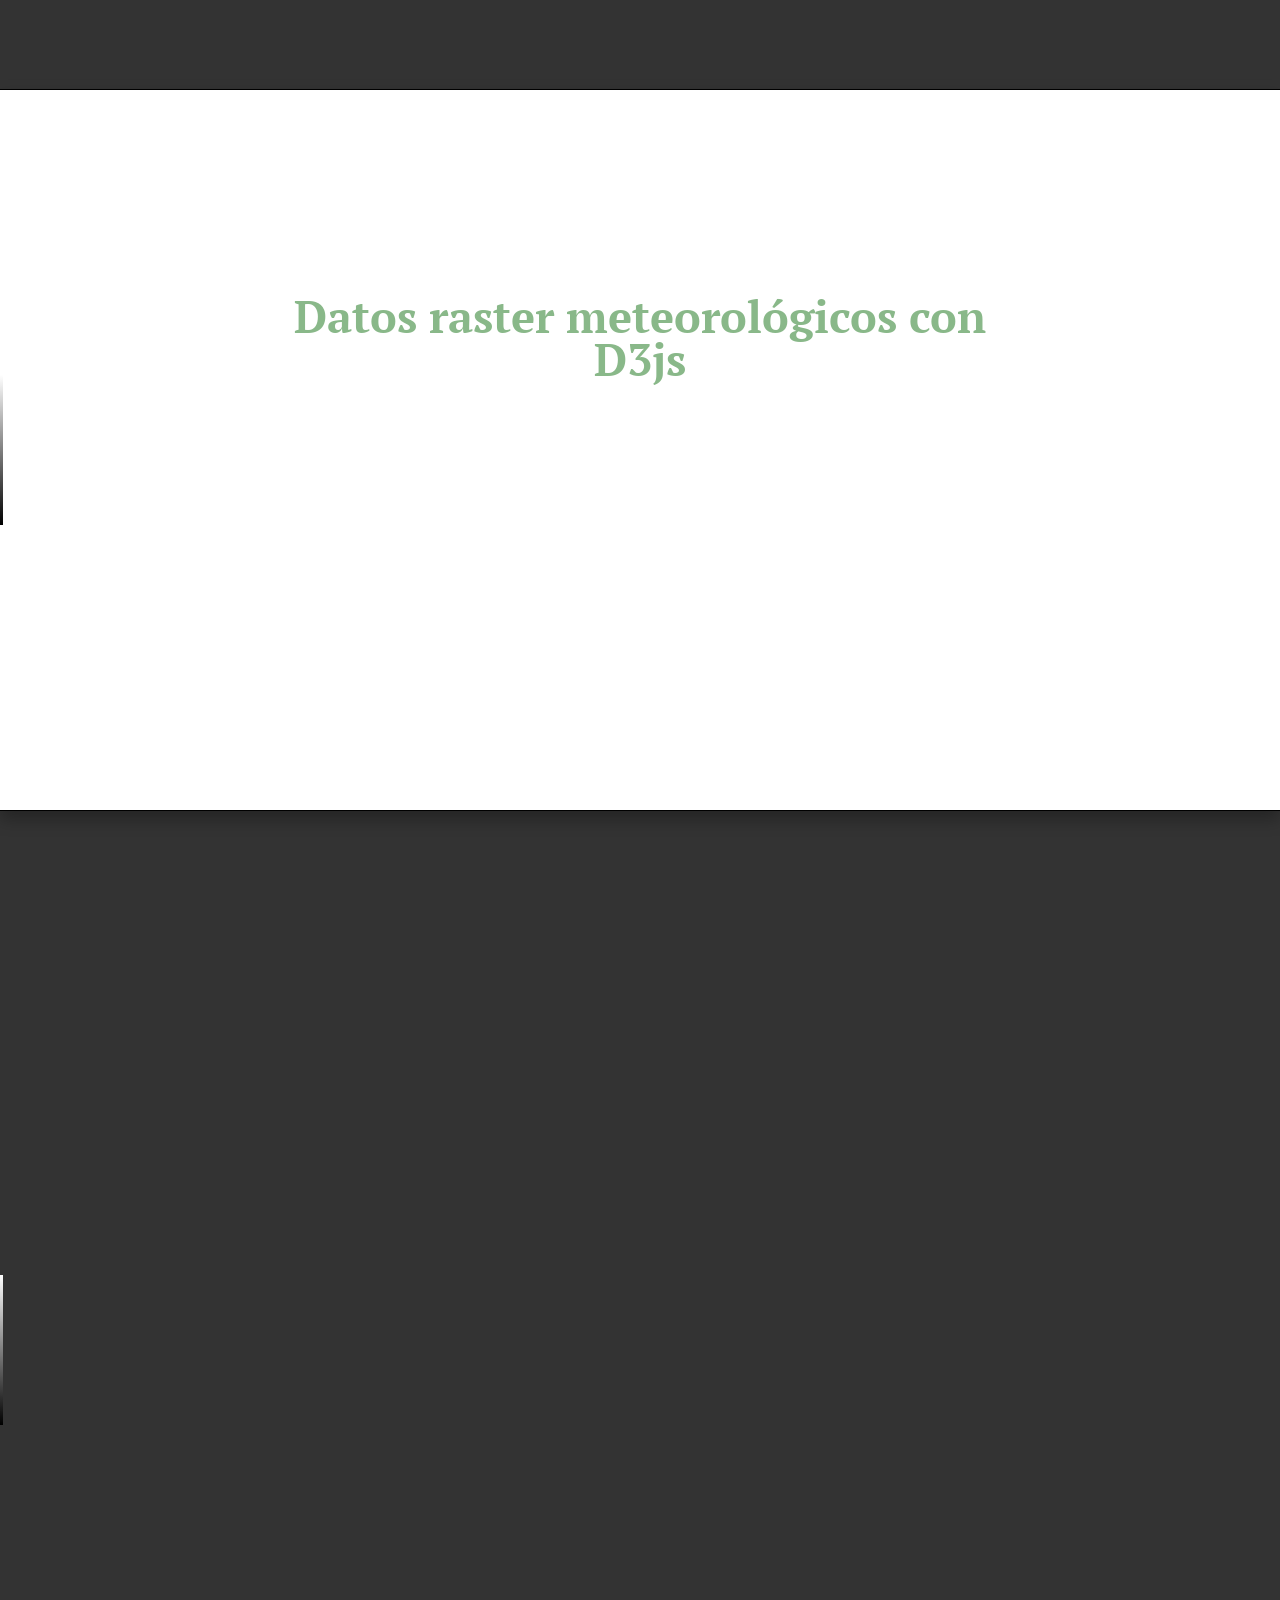
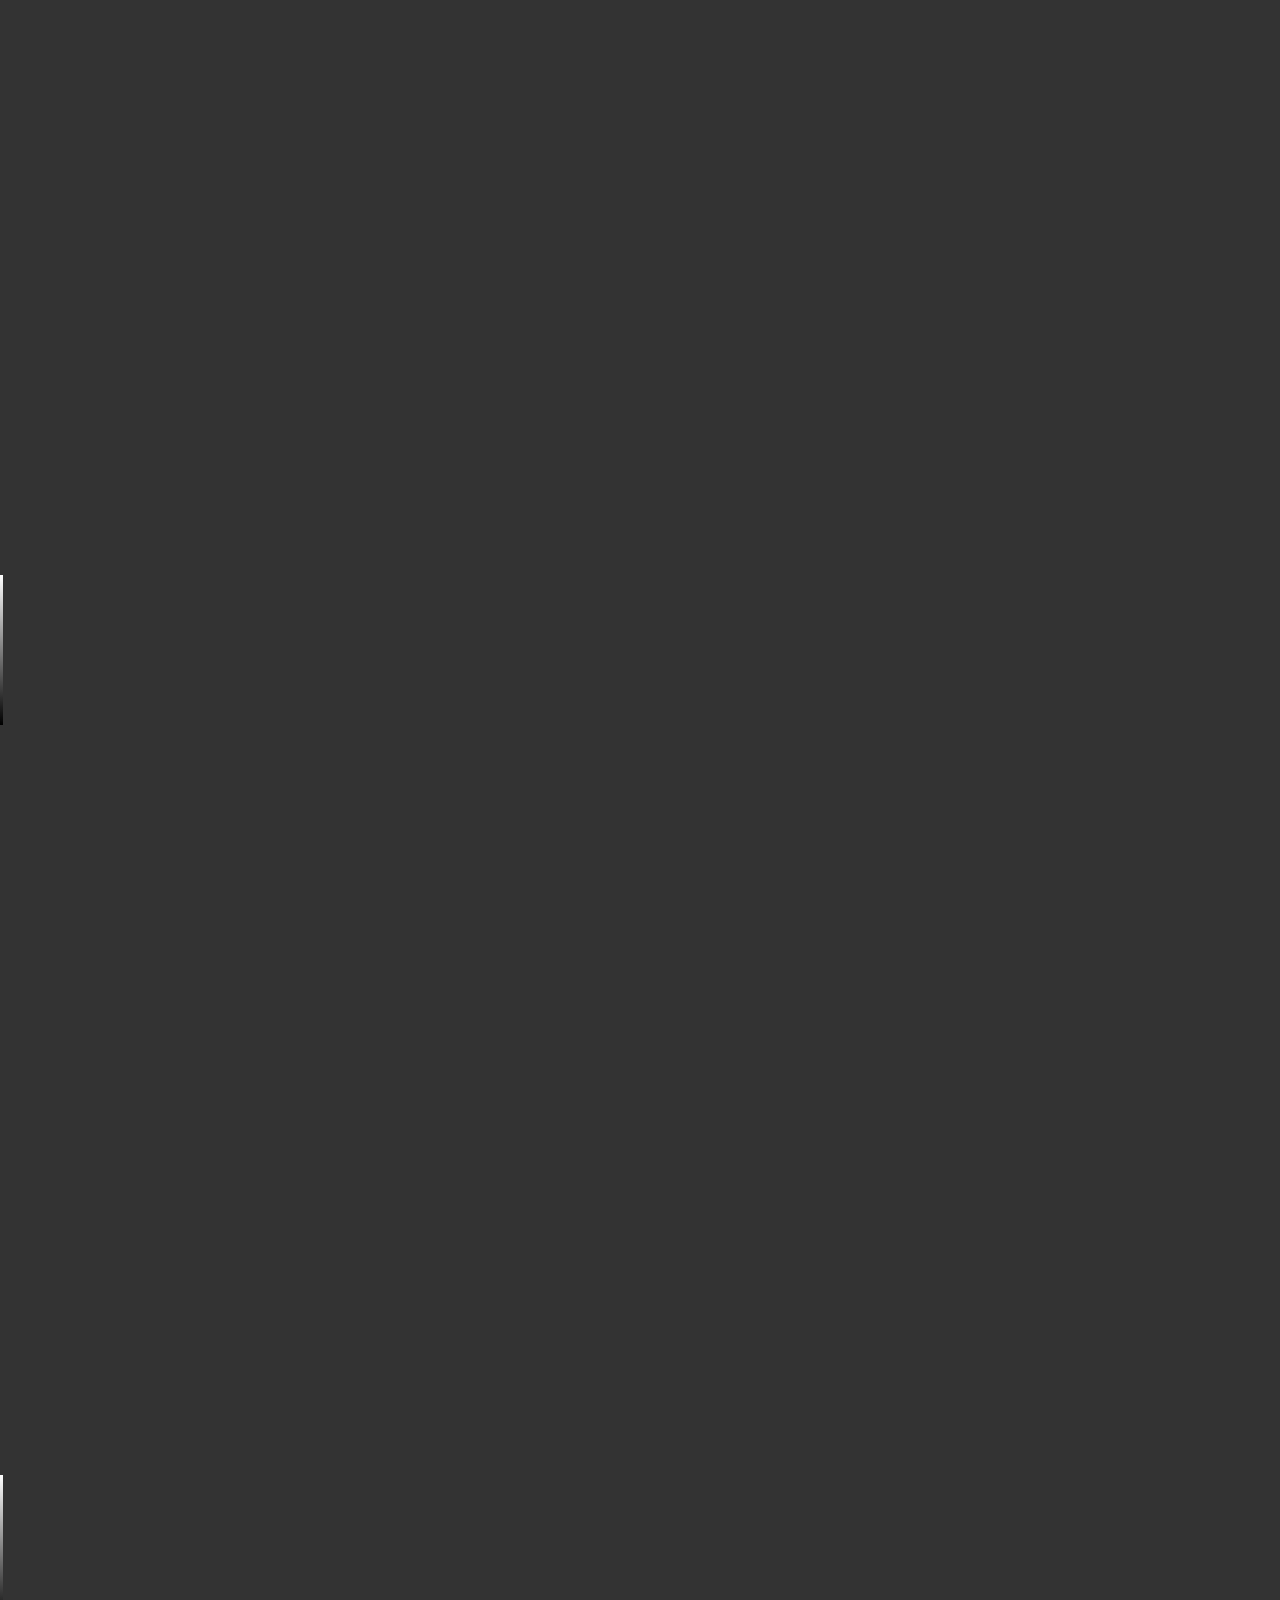
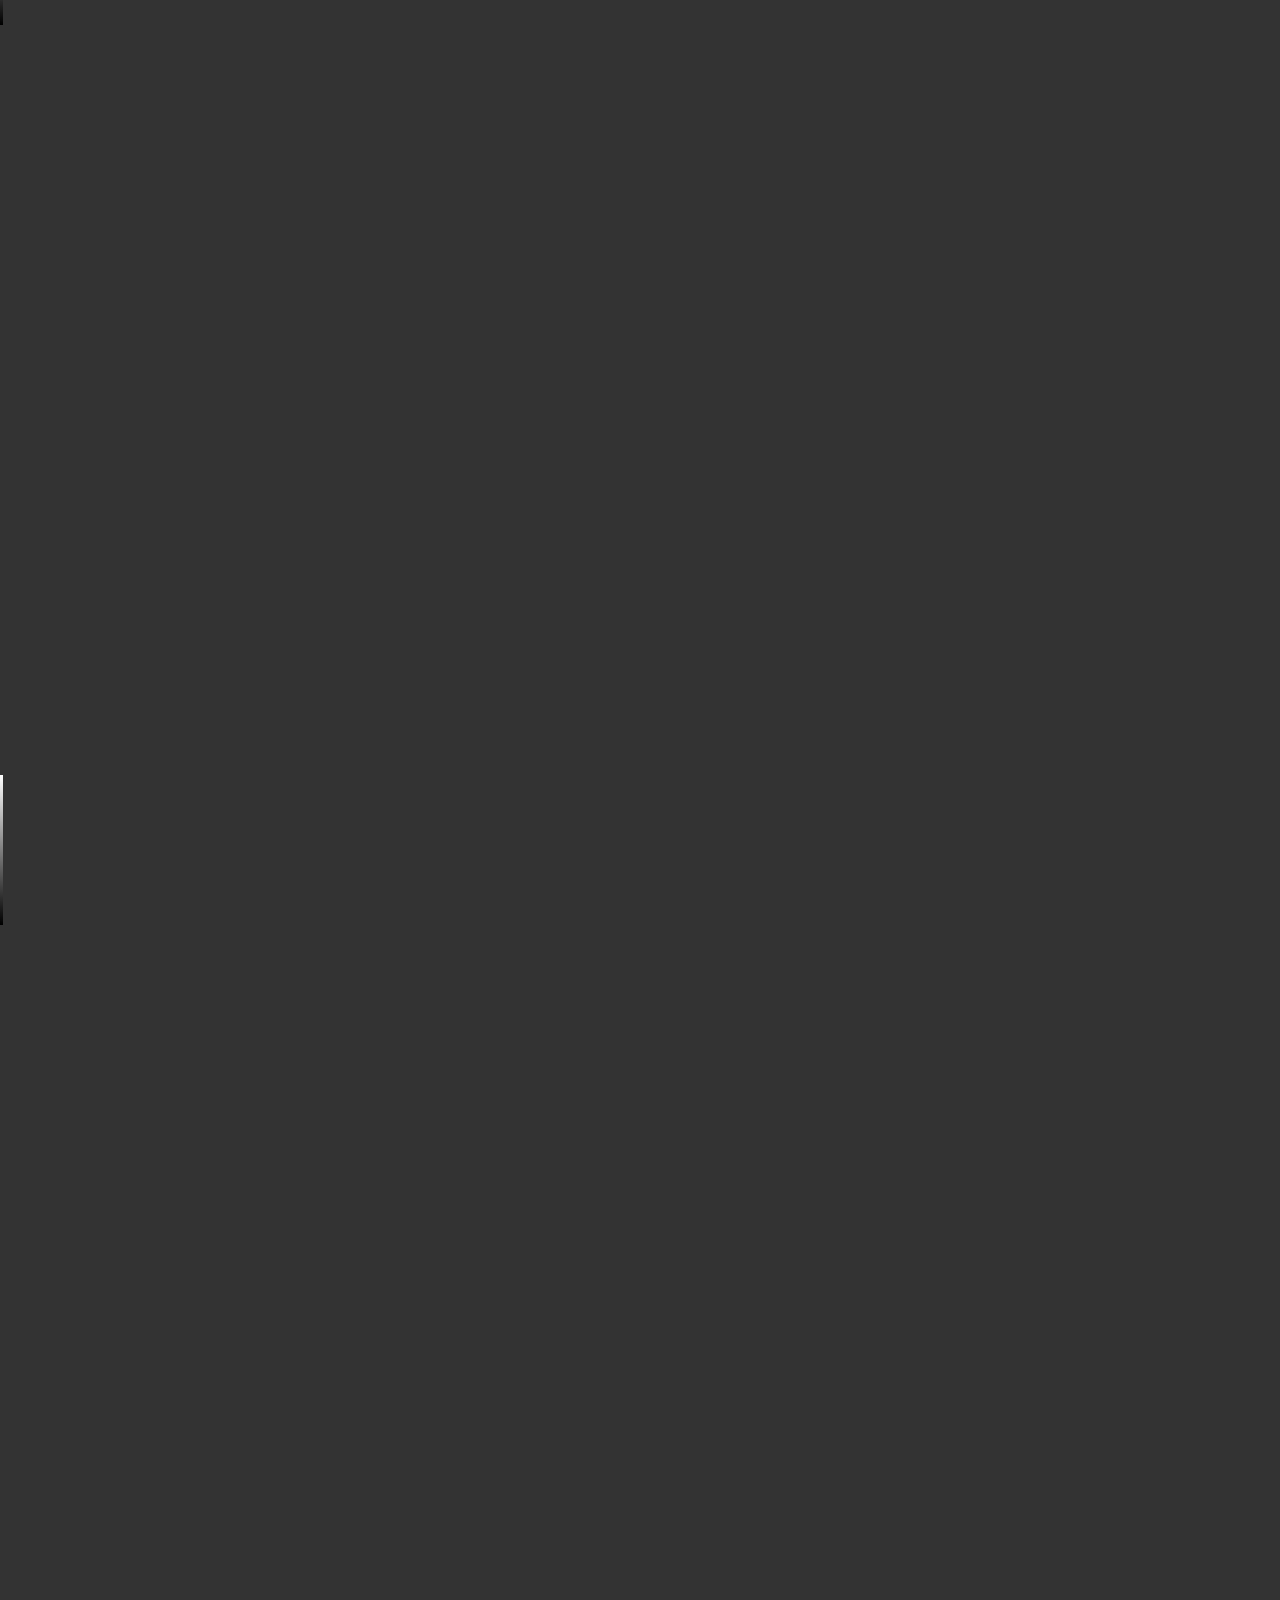
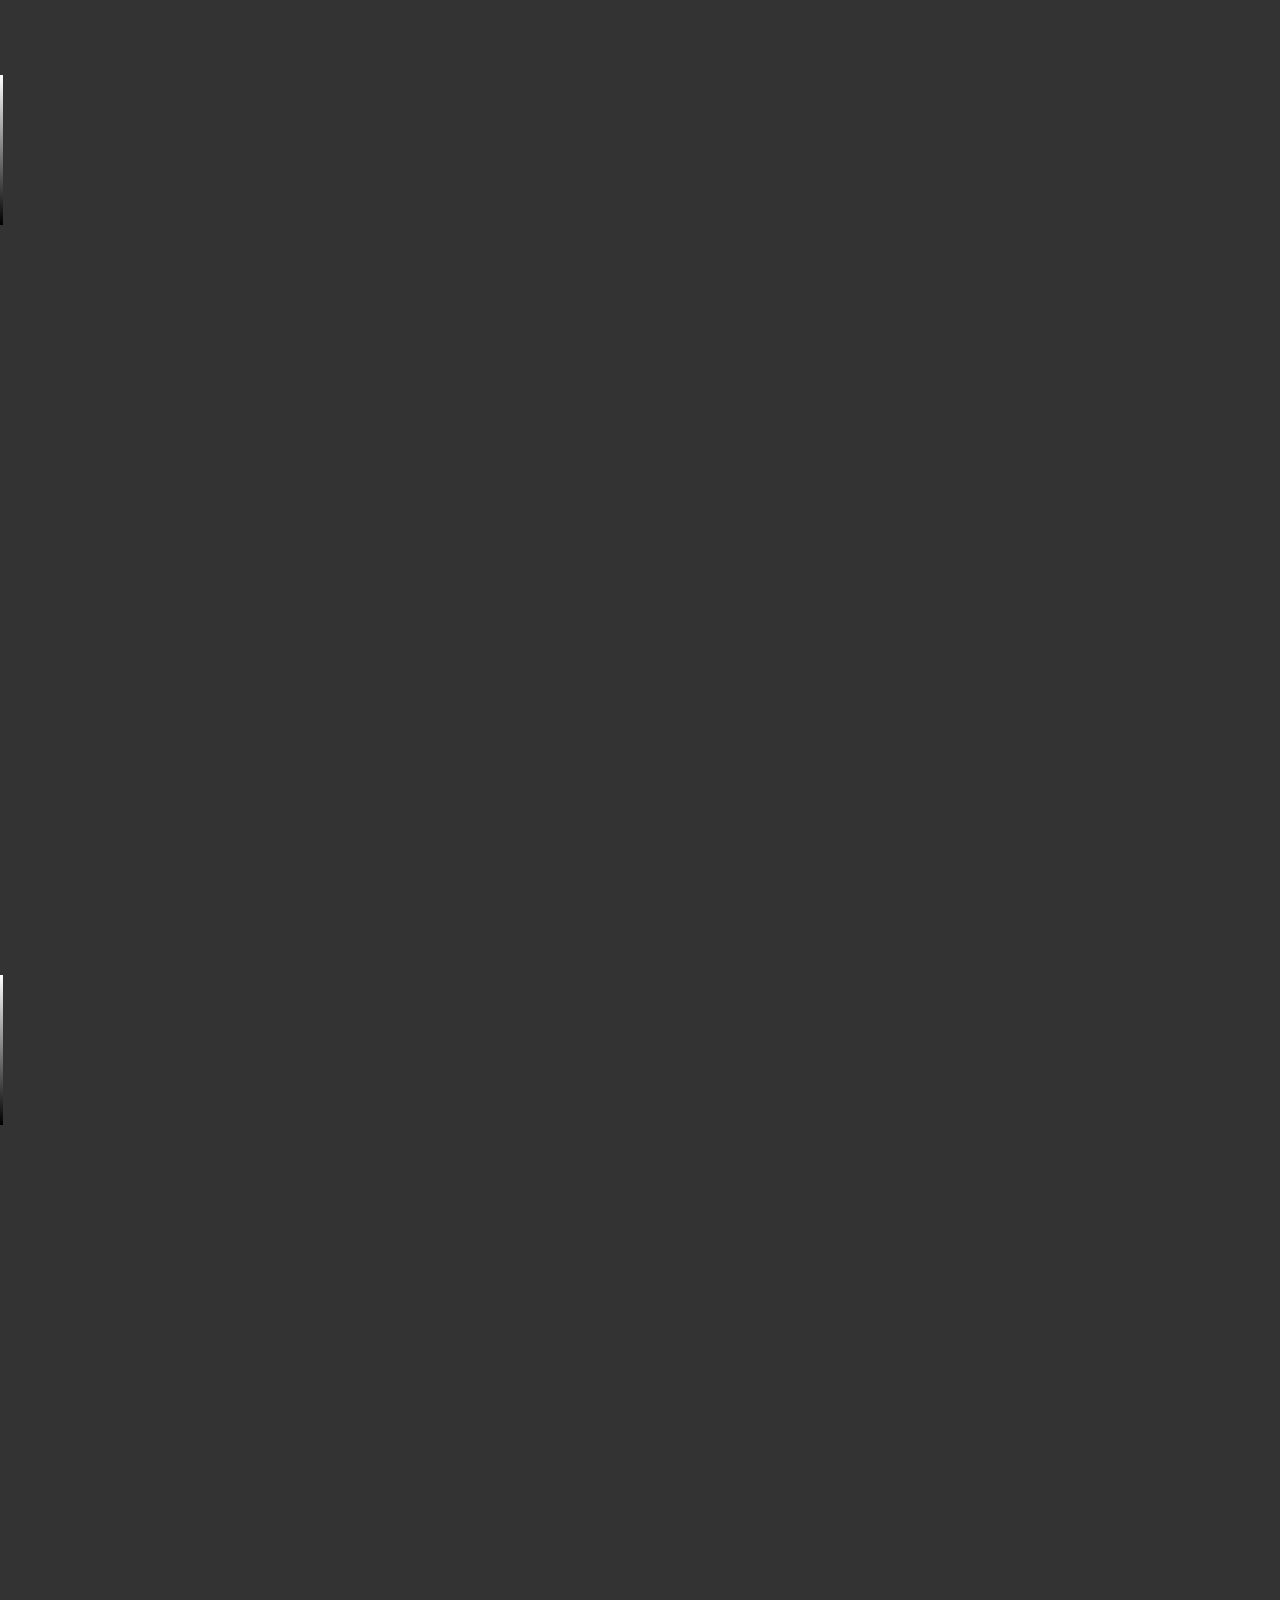
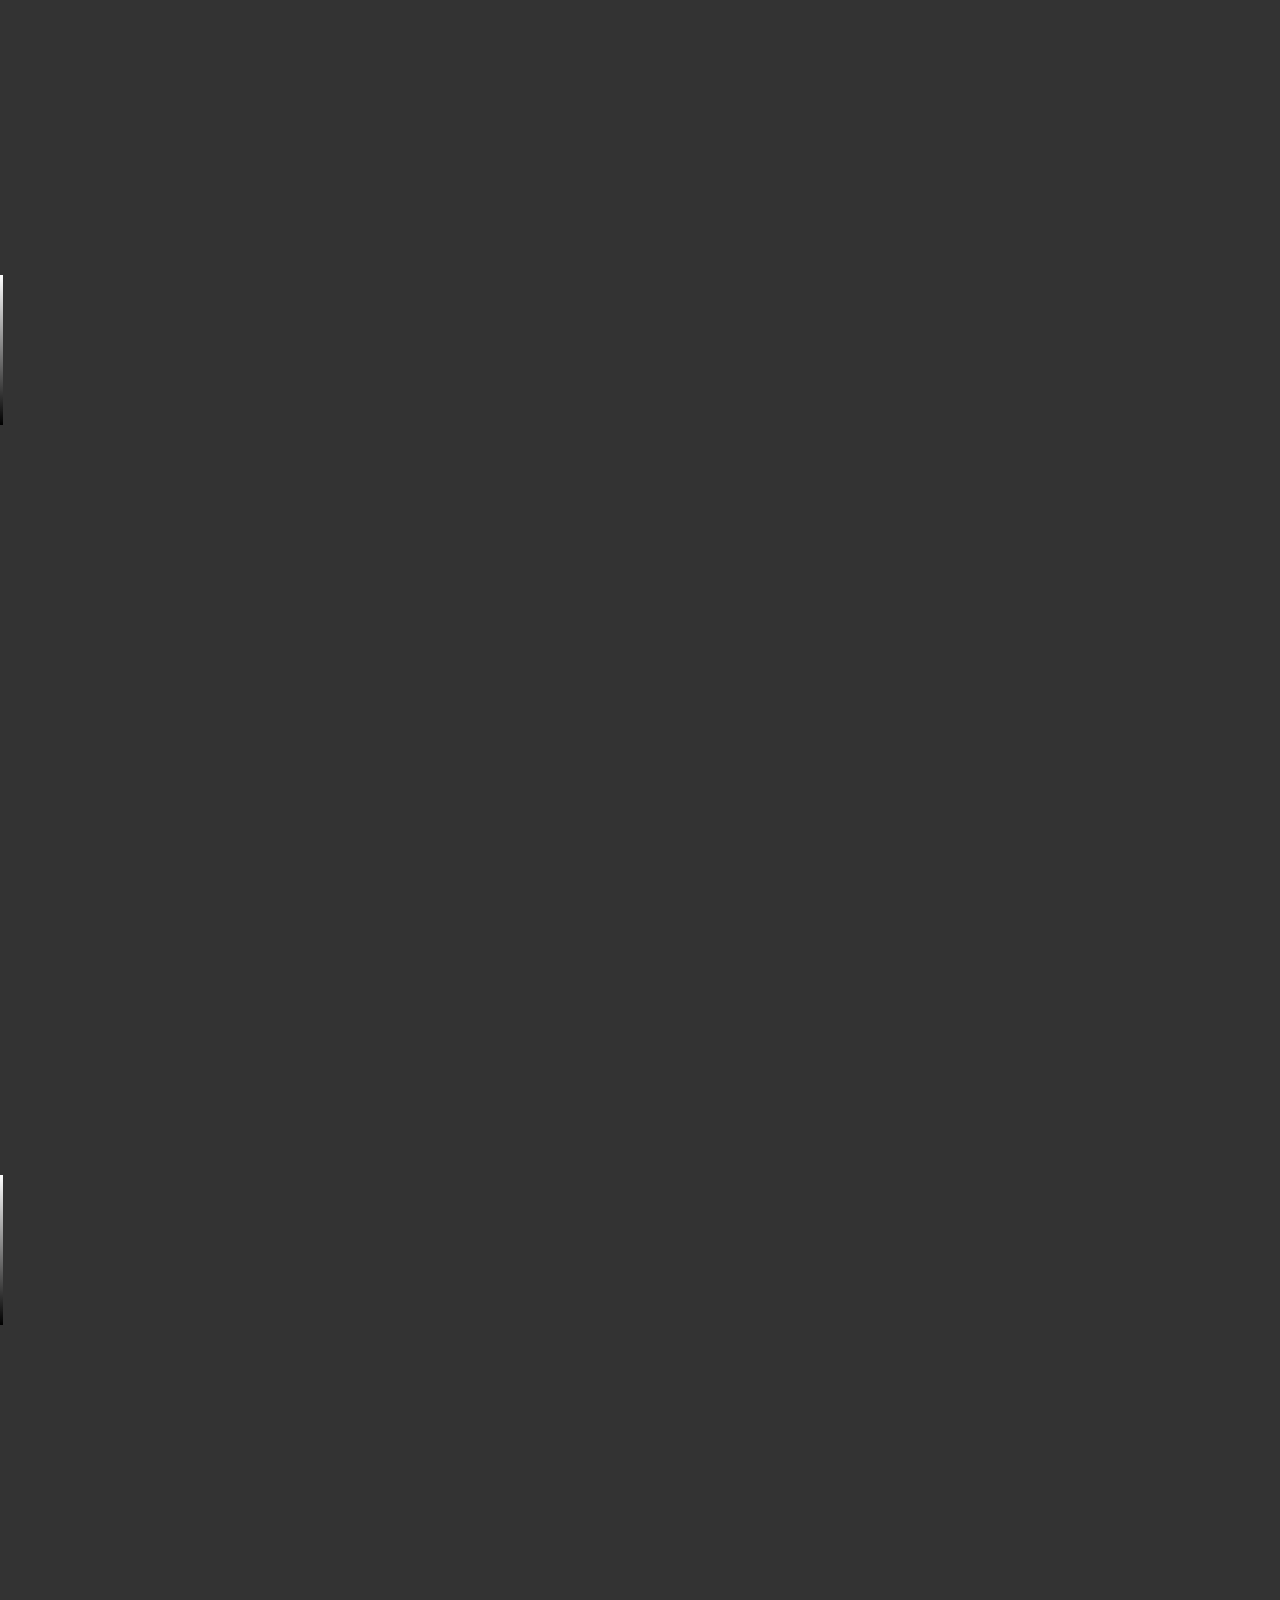
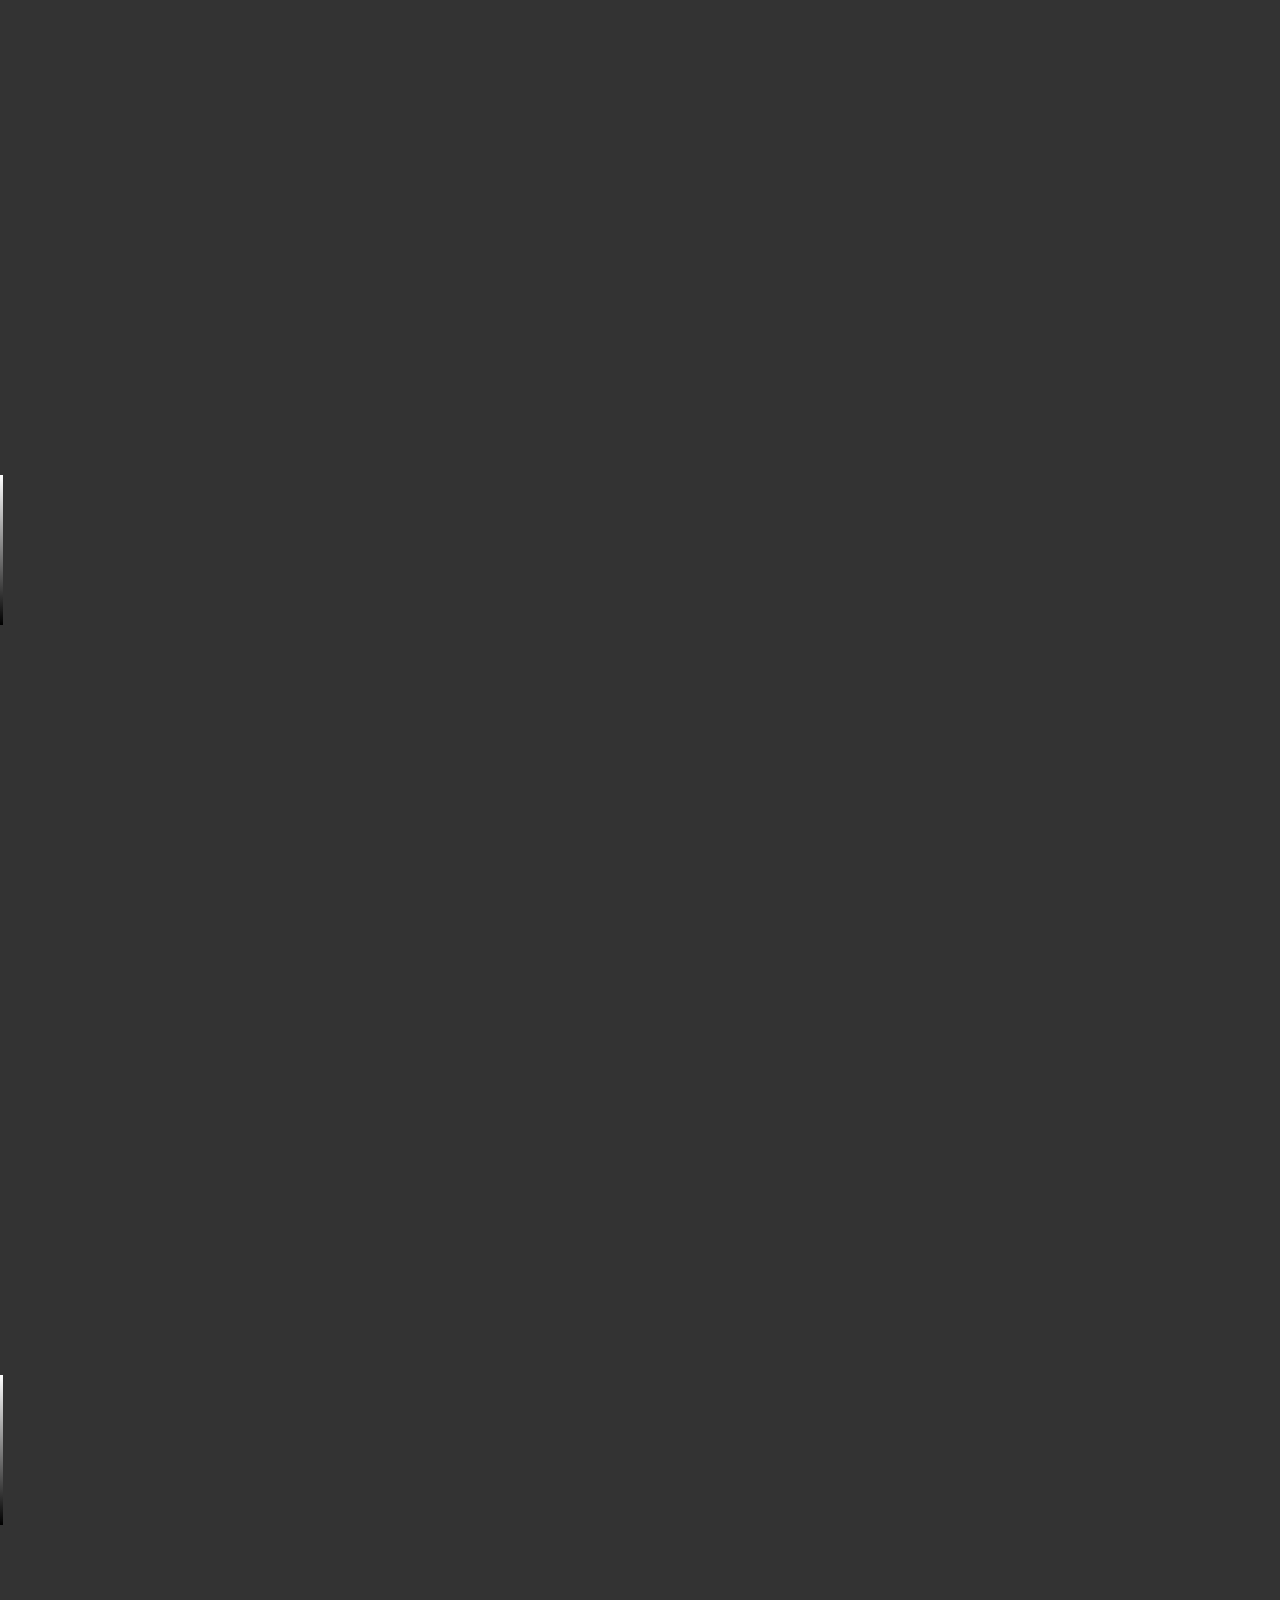
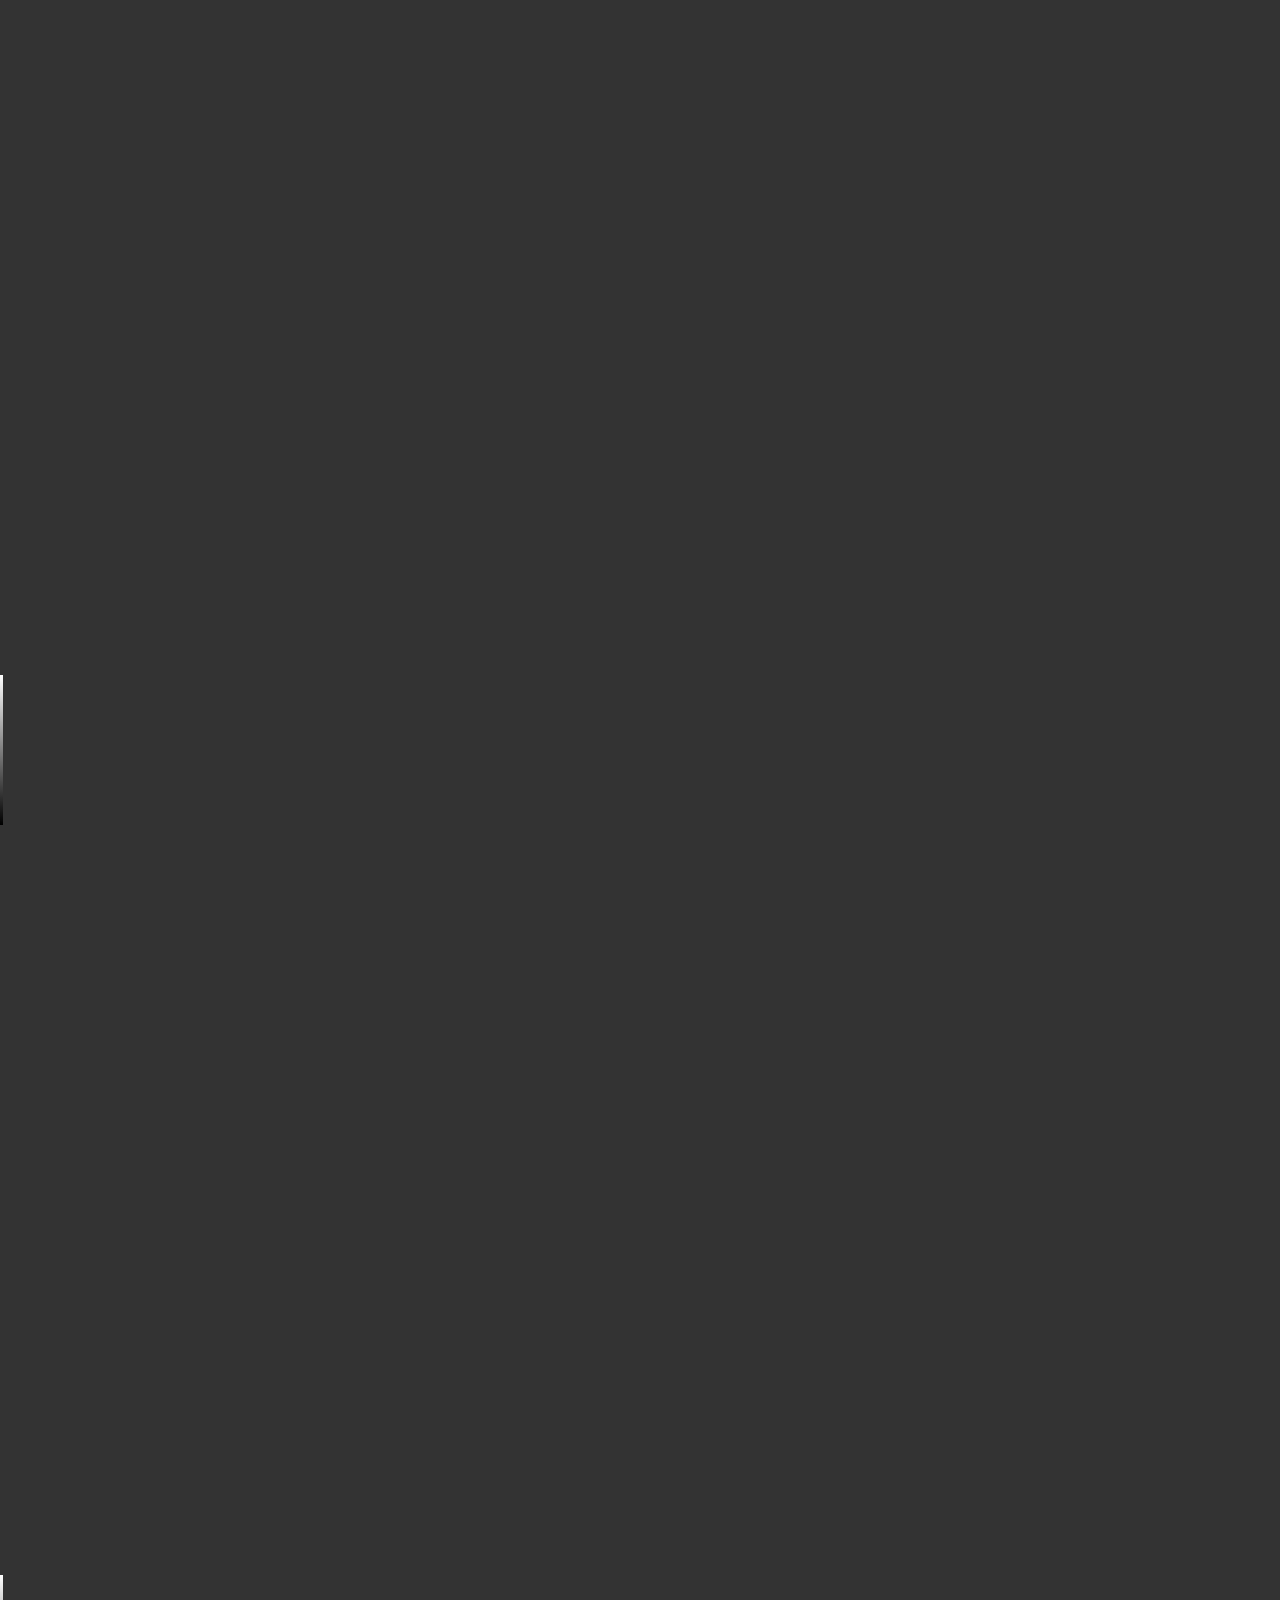
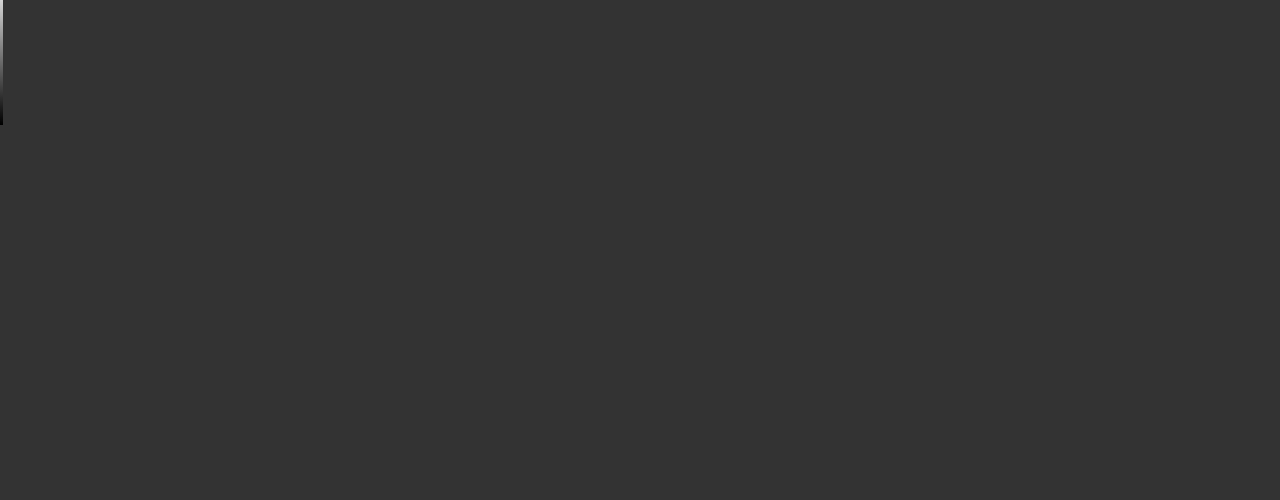
<file: index.html>
<!DOCTYPE html>
<meta charset="utf-8">
<meta name="viewport" content="width=device-width">

	<link rel="stylesheet" href="leaflet.css" />

<style>

@import url(http://fonts.googleapis.com/css?family=PT+Serif|PT+Serif:b|PT+Serif:i);

section {
  background: #fff;
  color: #000;
  padding: 2em;
  font-family: "PT Serif", Baskerville, Georgia;
}

.grey {
  color: #777;
}

.green {
  color: #89b889;
}
a:link,
a:visited {
  color: orange;
  text-decoration: none;
}

a:hover {
  text-decoration: underline;
}

h3 {
  color: #89b889;
}

mark {
  color: #89b889;
  background: none;
}

blockquote {
  background: #eee;
  border-left: 10px solid #89b889;
  margin: 1.5em 10px;
  padding: 0.5em 10px;
  quotes: "\201C""\201D""\2018""\2019";
}

blockquote:before {
  color: #89b889;
  content: open-quote;
  font-size: 4em;
  line-height: 0.1em;
  margin-right: 0.25em;
  vertical-align: -0.4em;
}
blockquote p {
  display: inline;
}

.example {
  text-align: left;
}

.aligned_images div{
  display: inline-block;
}

#exampleOnePlaceholder {
			width: 500px;
			height: 450px;
      margin: 0 auto;
		}
</style>


<section style="text-align:center; padding:5em 9em;">
    <h3 style="font-size:140%;"><b>Datos raster meteorológicos con D3js</b></h3>
</section>
<section style="text-align:center; padding:5em 9em;">
    <h3 style="font-size:140%;">Servei Meteorològic de Catalunya</h3>
    <img src="img/logo_smc.png"/>
</section>
<section style="text-align:center; padding:3em 6em;">
    <h3>Fuentes de datos</h3>
    <ul style="text-align: left">
      <li>Estaciones meteorológicas automáticas/observadores</li>
      <li>Descargas eléctricas</li>
      <li>Radar meteorológico</li>
      <li>Imágenes de satélite</li>
      <li>Modelos de predicción numérica</li>
      <li>Productos derivados</li>
    </ul>
</section>
<section style="text-align:center; padding:3em 6em;">
  <h3>Modelos de predicción numérica</h3>
  <ul>
    <li>10 modelos (y hasta tres resoluciones)</li>
    <li>Hasta 14 variables de interés</li>
    <li>Hasta 5 niveles de presión de interés</li>
    <li>Dos salidas al dia, hasta 72 momentos por salida</li>
  </ul>
  <h3>= Sobre 30.000 imágenes por día</h3>
</section>
<section style="text-align:center; padding:5em 9em;">
    <h3>Opciones</h3>
    <ul style="text-align: left">
      <li>Renderizar a nivel de servidor
        <ul><li>MapServer, GeoServer...</li></ul>
      </li>
      <li>Renderizar a nivel de cliente</li>
      <ul>
        <li>OpenLayers, Leaflet</li>
        <li>A medida: D3js + GeoTIFF</li>
      </ul>
    </ul>
</section>
<section style="text-align:center; padding:2em;">
    <h3>D3js: Datos vectoriales</h3>
    <div class="aligned_images">
      <div><img src="img/choro1.png" width="300px"/></div>
      <div><img src="img/flags.png" width="300px"/></div>
      <div><img src="img/cartogram.png" width="300px" height="200px"/></div>
    </div>
    <div class="aligned_images">
      <div><img src="img/hexbin.jpg" width="300px"/></div>
      <div><img src="img/points.gif" width="300px"/></div>
      <div><img src="img/route.jpg" width="300px"/></div>
    </div>
</section>
<section style="text-align:center; padding:1em 1em;">
    <h3>Raster + D3js: Isolíneas/Isobandas</h3>
    <p><a href="https://github.com/rveciana/raster-marching-squares">raster-marching-squares</a></p>
    <img src="img/isobands.png" height="50%"/>
</section>
<section style="text-align:center; padding:1em 1em;" id="exampleOne">
    <h3>raster-marching-squares: No solo D3js</h3>
    <div id="exampleOnePlaceholder"></div>
</section>
<section style="text-align:center; padding:1em 1em;">
    <h3>Etiquetas: svg-path-properties</h3>
     <img src="img/labels.png" height="60%"/>
</section>
<section style="text-align:center; padding:1em 1em;">
    <h3>Líneas de corriente: raster-streamlines</h3>
    <img src="img/streamlines.png" height="60%"/>
</section>
<section style="text-align:center; padding:1em 1em;">
    <h3>Barbas de viento</h3>
    <img src="img/barbs.png" height="60%"/>
</section>
<section style="text-align:center; padding:5em 9em;">
    <h3>Datos</h3>
    <ul style="text-align: left">
     <li>GRIB -> GeoTIFF</li>
     <li>Flask (API Python + GDAL)</li>
     <li>Caché con capas más solicitadas</lI>
    </ul>
</section>
<section style="text-align:center; padding:3em 6em;">
    <a href="example"><h3>Visor</h3>
    <img src="img/visor.png" height="70%"/></a>
</section>

<script src="js/d3.v4.min.js"></script>
<script src="js/stack.v2.js"></script>
<script src="js/geotiff.min.js"></script>
<script src="js/leaflet.js"></script>
<script src="js/raster-marching-squares.min.js"></script>
<script>
var map;
var mystack = stack()
    .on("activate", activate)
    .on("deactivate", deactivate);

var section = d3.selectAll("section"),
exampleOneIndex = 0;

for(var i = 0; i < section['_groups'][0].length; i++){
    if( section['_groups'][0].item(i).id == 'exampleOne')
      exampleOneIndex = i;
}


function refollow() {
  followAnchor.style("top", (followIndex + (1 - mystack.scrollRatio()) / 2 - d3.event.offset) * 100 + "%");
}

function activate(d, i) {
  if (i === exampleOneIndex) {
    startExampleOne();
  }
}

function deactivate(d, i) {
  if (i === exampleOneIndex) {
    stopExampleOne();
  }
}

function startExampleOne(){
  var xhr = new XMLHttpRequest();
  xhr.open('GET', 'vardah.tiff', true);
  xhr.responseType = 'arraybuffer';
  xhr.onload = function(e) {

      var tiff = GeoTIFF.parse(this.response);
      var image = tiff.getImage();
      var tiffWidth = image.getWidth();
      var tiffHeight = image.getHeight();
      var rasters = image.readRasters();
      var tiepoint = image.getTiePoints()[0];
      var pixelScale = image.getFileDirectory().ModelPixelScale;
      var geoTransform = [tiepoint.x, pixelScale[0], 0, tiepoint.y, 0, -1*pixelScale[1]];


      var pressData = new Array(tiffHeight);
      var tempData = new Array(tiffHeight);
      var uData = new Array(tiffHeight);
      var vData = new Array(tiffHeight);
      var spdData = new Array(tiffHeight);
      for (var j = 0; j<tiffHeight; j++){
          pressData[j] = new Array(tiffWidth);
          tempData[j] = new Array(tiffWidth);
          uData[j] = new Array(tiffWidth);
          vData[j] = new Array(tiffWidth);
          spdData[j] = new Array(tiffWidth);
          for (var i = 0; i<tiffWidth; i++){
              pressData[j][i] = rasters[0][i + j*tiffWidth];
              tempData[j][i] = rasters[1][i + j*tiffWidth];
              uData[j][i] = rasters[2][i + j*tiffWidth];
              vData[j][i] = rasters[3][i + j*tiffWidth];
              spdData[j][i] = 1.943844492 * Math.sqrt(uData[j][i]*uData[j][i] + vData[j][i]*vData[j][i]);

          }
      }

      var intervalsSpd = [0, 8, 12, 14, 16, 18, 20, 22, 24, 26, 28, 30, 32, 34, 36, 38, 40, 42,
        44, 46, 48, 50, 52, 56, 60, 64, 68, 72, 76, 80, 84, 88, 92, 96 ];
      var bandsWind = rastertools.isobands(spdData, geoTransform, intervalsSpd);

      function getColor(d) {
      return d > 92   ? '#643c32' :
            d > 88   ? '#643c32' :
            d > 84   ? '#a50000' :
            d > 80   ? '#c10000' :
            d > 76   ? '#e11400' :
            d > 72   ? '#ff3200' :
            d > 68   ? '#ff6000' :
            d > 64   ? '#ffa100' :
            d > 60   ? '#ffc13c' :
            d > 56   ? '#ffe978' :
            d > 52   ? '#c9ffbf' :
            d > 50   ? '#b5fbab' :
            d > 48   ? '#97f58d' :
            d > 46   ? '#78f572' :
            d > 44   ? '#50ef50' :
            d > 42   ? '#36d33c' :
            d > 40   ? '#1eb31e' :
            d > 38   ? '#0ea10e' :
            d > 36   ? '#e1ffff' :
            d > 34   ? '#b5f1fb' :
            d > 32   ? '#97d3fb' :
            d > 30   ? '#78b9fb' :
            d > 28   ? '#50a5f5' :
            d > 26   ? '#3c97f5' :
            d > 24   ? '#2883f1' :
            d > 22   ? '#1e6eeb' :
            d > 20   ? '#1464d3' :
            d > 18   ? '#646464' :
            d > 16   ? '#979797' :
            d > 14   ? '#bababa' :
            d > 12   ? '#d1d1d1' :
            d > 8    ? '#e5e5e6' :
            d > 0   ? '#ffffff' :
                      '#ffffff';
              }


      function style(feature) {
      return {
          fillColor: getColor(feature.properties[0].lowerValue),
          weight: 2,
          opacity: 1,
          color: getColor(feature.properties[0].lowerValue),
          dashArray: '3',
          fillOpacity: 0.5
        };
      }

      var bandsWindLayer = L.geoJson(bandsWind, {
        style: style
      });


      var intervalsPress = [970, 972, 974, 976, 978, 980, 982, 984, 986, 988, 990, 992, 994, 996, 998,
        1000, 1002, 1004, 1006, 1008, 1010, 1012, 1014, 1016, 1018, 1020, 1022, 1024, 1026, 1028];
      var isobars = rastertools.isolines(pressData, geoTransform, intervalsPress);

      var isobarsLayer = L.geoJSON(isobars, {
          style: {
            "color": "#333",
            "weight": 2,
            "opacity": 0.65
          }
    });

    //Creating the color scale https://github.com/santilland/plotty/blob/master/src/plotty.js
    var cs_def = {positions:[0.0,0.030303030303,0.0606060606061,0.0909090909091,0.121212121212,0.151515151515,0.181818181818,0.212121212121,0.242424242424,0.272727272727,0.30303030303,0.333333333333,0.363636363636,0.393939393939,0.424242424242,0.454545454545,0.484848484848,0.515151515152,0.545454545455,0.575757575758,0.606060606061,0.636363636364,0.666666666667,0.69696969697,0.727272727273,0.757575757576,0.787878787879,0.818181818182,0.848484848485,0.878787878788,0.909090909091,0.939393939394,0.969696969697,1.0],
      colors:["#ffffff", "#e5e5e6" , "#d1d1d1", "#bababa", "#979797", "#646464",
              "#1464d3", "#1e6eeb", "#2883f1", "#3c97f5", "#50a5f5", "#78b9fb", "#97d3fb", "#b5f1fb", "#e1ffff",
              "#0ea10e", "#1eb31e", "#36d33c", "#50ef50", "#78f572", "#97f58d", "#b5fbab", "#c9ffbf",
              "#ffe978", "#ffc13c", "#ffa100", "#ff6000", "#ff3200", "#e11400", "#c10000", "#a50000",
              "#643c32", "#785046", "#8d645a"]};
    var scaleWidth = 256;
    var canvasColorScale = document.createElement('canvas');
      canvasColorScale.width = scaleWidth;
      canvasColorScale.height = 1;
      canvasColorScale.style.display = "none";

      document.body.appendChild(canvasColorScale);

    var contextColorScale = canvasColorScale.getContext("2d");
    var gradient = contextColorScale.createLinearGradient(0, 0, scaleWidth, 1);

    for (var i = 0; i < cs_def.colors.length; ++i) {
      gradient.addColorStop(cs_def.positions[i], cs_def.colors[i]);
    }
    contextColorScale.fillStyle = gradient;
    contextColorScale.fillRect(0, 0, scaleWidth, 1);

    var csImageData = contextColorScale.getImageData(0, 0, scaleWidth-1, 1).data;

    //Calculating the image
    var width = 680,
        height = 500;

    var canvasRaster = document.createElement('canvas');
      canvasRaster.width = width;
      canvasRaster.height = height;
      canvasRaster.style.display = "none";

      document.body.appendChild(canvasRaster);

    var contextRaster = canvasRaster.getContext("2d");

    var id = contextRaster.createImageData(width,height);
    var data = id.data;
    var pos = 0;
    var invGeoTransform = [-geoTransform[0]/geoTransform[1], 1/geoTransform[1],0,-geoTransform[3]/geoTransform[5],0,1/geoTransform[5]];
    for(var j = 0; j<height; j++){
      for(var i = 0; i<width; i++){
        var pointCoordsX = geoTransform[0] + i*tiffWidth*geoTransform[1]/width;
        var pointCoordsY = geoTransform[3] + j*tiffHeight*geoTransform[5]/height;


        var px = invGeoTransform[0] + pointCoordsX * invGeoTransform[1];
        var py = invGeoTransform[3] + pointCoordsY * invGeoTransform[5];

        var value;
        if(Math.floor(px) >= 0 && Math.ceil(px) < image.getWidth() && Math.floor(py) >= 0 && Math.ceil(py) < image.getHeight()){
          var dist1 = (Math.ceil(px)-px)*(Math.ceil(py)-py);
          var dist2 = (px-Math.floor(px))*(Math.ceil(py)-py);
          var dist3 = (Math.ceil(px)-px)*(py-Math.floor(py));
          var dist4 = (px-Math.floor(px))*(py-Math.floor(py));
          if (dist1 != 0 || dist2!=0 || dist3!=0 || dist4!=0){
            value = spdData[Math.floor(py)][Math.floor(px)]*dist1+
            spdData[Math.floor(py)][Math.ceil(px)]*dist2 +
            spdData[Math.ceil(py)][Math.floor(px)]*dist3 +
            spdData[Math.ceil(py)][Math.ceil(px)]*dist4;
          } else {
            value = spdData[Math.floor(py)][Math.floor(px)];
          }
        } else {
          value = -999;
        }
          var c = Math.round((scaleWidth-1) * ((value - 8)/88));
          var alpha = 200;
          if (c<0 || c > (scaleWidth-1)){
            alpha = 0;
          }
          data[pos]   = csImageData[c*4];;
          data[pos+1]   = csImageData[c*4+1];
          data[pos+2]   = csImageData[c*4+2];
          data[pos+3]   = alpha;
          pos = pos + 4

      }
    }
    contextRaster.putImageData( id, 0, 0);
    var imageBounds = [[geoTransform[3], geoTransform[0]], [geoTransform[3] + tiffHeight*geoTransform[5], geoTransform[0] + tiffWidth*geoTransform[1]]];

    var imageLayer = L.imageOverlay(canvasRaster.toDataURL(), imageBounds,{
      opacity: 0.5
    });

    var baseLayer = L.tileLayer('http://{s}.tiles.wmflabs.org/bw-mapnik/{z}/{x}/{y}.png', {
        maxZoom: 18,
        attribution: '&copy; <a href="http://www.openstreetmap.org/copyright">OpenStreetMap</a>'
      });

    map = L.map('exampleOnePlaceholder', {
      layers: [baseLayer, bandsWindLayer]
    }).setView([13, 81], 6);


    L.control.layers(null, {
      "Wind speed": bandsWindLayer,
      "Pressure": isobarsLayer,
      "Image": imageLayer
      }).addTo(map);


    map.on('click', function(e) {
      var xTiff = (e.latlng.lng - geoTransform[0])/geoTransform[1];
      var yTiff = ( e.latlng.lat - geoTransform[3])/geoTransform[5];
      var temp = tempData[Math.round(yTiff)][Math.round(xTiff)];
      var press = pressData[Math.round(yTiff)][Math.round(xTiff)];
      var uValue = uData[Math.round(yTiff)][Math.round(xTiff)];
      var vValue = vData[Math.round(yTiff)][Math.round(xTiff)];
      var spd = Math.sqrt(uValue*uValue + vValue*vValue);
      var dir = 270 + (Math.atan2(-vValue,uValue)*180/Math.PI);
      if(dir<0){dir = dir + 360;}
      if(dir>360){dir = dir - 360;}

      L.popup()
        .setLatLng(e.latlng)
        .setContent("Wind speed: " + spd.toFixed(1) + " kt <br/>Wind dir: " + dir.toFixed(0) +"º <br/>Temp: " + temp.toFixed(1) + " C<br/>Pressure: " + press.toFixed(0) + " hPa")
        .openOn(map);
    });
    };
    xhr.send();  
}

function stopExampleOne(){
  map.remove();
  d3.select("#exampleOnePlaceholder").selectAll("*").remove();
}

</script>
</file>
<file: leaflet.css>
/* required styles */

.leaflet-pane,
.leaflet-tile,
.leaflet-marker-icon,
.leaflet-marker-shadow,
.leaflet-tile-container,
.leaflet-pane > svg,
.leaflet-pane > canvas,
.leaflet-zoom-box,
.leaflet-image-layer,
.leaflet-layer {
	position: absolute;
	left: 0;
	top: 0;
	}
.leaflet-container {
	overflow: hidden;
	}
.leaflet-tile,
.leaflet-marker-icon,
.leaflet-marker-shadow {
	-webkit-user-select: none;
	   -moz-user-select: none;
	        user-select: none;
	  -webkit-user-drag: none;
	}
/* Safari renders non-retina tile on retina better with this, but Chrome is worse */
.leaflet-safari .leaflet-tile {
	image-rendering: -webkit-optimize-contrast;
	}
/* hack that prevents hw layers "stretching" when loading new tiles */
.leaflet-safari .leaflet-tile-container {
	width: 1600px;
	height: 1600px;
	-webkit-transform-origin: 0 0;
	}
.leaflet-marker-icon,
.leaflet-marker-shadow {
	display: block;
	}
/* .leaflet-container svg: reset svg max-width decleration shipped in Joomla! (joomla.org) 3.x */
/* .leaflet-container img: map is broken in FF if you have max-width: 100% on tiles */
.leaflet-container .leaflet-overlay-pane svg,
.leaflet-container .leaflet-marker-pane img,
.leaflet-container .leaflet-shadow-pane img,
.leaflet-container .leaflet-tile-pane img,
.leaflet-container img.leaflet-image-layer {
	max-width: none !important;
	}

.leaflet-container.leaflet-touch-zoom {
	-ms-touch-action: pan-x pan-y;
	touch-action: pan-x pan-y;
	}
.leaflet-container.leaflet-touch-drag {
	-ms-touch-action: pinch-zoom;
	}
.leaflet-container.leaflet-touch-drag.leaflet-touch-drag {
	-ms-touch-action: none;
	touch-action: none;
}
.leaflet-tile {
	filter: inherit;
	visibility: hidden;
	}
.leaflet-tile-loaded {
	visibility: inherit;
	}
.leaflet-zoom-box {
	width: 0;
	height: 0;
	-moz-box-sizing: border-box;
	     box-sizing: border-box;
	z-index: 800;
	}
/* workaround for https://bugzilla.mozilla.org/show_bug.cgi?id=888319 */
.leaflet-overlay-pane svg {
	-moz-user-select: none;
	}

.leaflet-pane         { z-index: 400; }

.leaflet-tile-pane    { z-index: 200; }
.leaflet-overlay-pane { z-index: 400; }
.leaflet-shadow-pane  { z-index: 500; }
.leaflet-marker-pane  { z-index: 600; }
.leaflet-tooltip-pane   { z-index: 650; }
.leaflet-popup-pane   { z-index: 700; }

.leaflet-map-pane canvas { z-index: 100; }
.leaflet-map-pane svg    { z-index: 200; }

.leaflet-vml-shape {
	width: 1px;
	height: 1px;
	}
.lvml {
	behavior: url(#default#VML);
	display: inline-block;
	position: absolute;
	}


/* control positioning */

.leaflet-control {
	position: relative;
	z-index: 800;
	pointer-events: visiblePainted; /* IE 9-10 doesn't have auto */
	pointer-events: auto;
	}
.leaflet-top,
.leaflet-bottom {
	position: absolute;
	z-index: 1000;
	pointer-events: none;
	}
.leaflet-top {
	top: 0;
	}
.leaflet-right {
	right: 0;
	}
.leaflet-bottom {
	bottom: 0;
	}
.leaflet-left {
	left: 0;
	}
.leaflet-control {
	float: left;
	clear: both;
	}
.leaflet-right .leaflet-control {
	float: right;
	}
.leaflet-top .leaflet-control {
	margin-top: 10px;
	}
.leaflet-bottom .leaflet-control {
	margin-bottom: 10px;
	}
.leaflet-left .leaflet-control {
	margin-left: 10px;
	}
.leaflet-right .leaflet-control {
	margin-right: 10px;
	}


/* zoom and fade animations */

.leaflet-fade-anim .leaflet-tile {
	will-change: opacity;
	}
.leaflet-fade-anim .leaflet-popup {
	opacity: 0;
	-webkit-transition: opacity 0.2s linear;
	   -moz-transition: opacity 0.2s linear;
	     -o-transition: opacity 0.2s linear;
	        transition: opacity 0.2s linear;
	}
.leaflet-fade-anim .leaflet-map-pane .leaflet-popup {
	opacity: 1;
	}
.leaflet-zoom-animated {
	-webkit-transform-origin: 0 0;
	    -ms-transform-origin: 0 0;
	        transform-origin: 0 0;
	}
.leaflet-zoom-anim .leaflet-zoom-animated {
	will-change: transform;
	}
.leaflet-zoom-anim .leaflet-zoom-animated {
	-webkit-transition: -webkit-transform 0.25s cubic-bezier(0,0,0.25,1);
	   -moz-transition:    -moz-transform 0.25s cubic-bezier(0,0,0.25,1);
	     -o-transition:      -o-transform 0.25s cubic-bezier(0,0,0.25,1);
	        transition:         transform 0.25s cubic-bezier(0,0,0.25,1);
	}
.leaflet-zoom-anim .leaflet-tile,
.leaflet-pan-anim .leaflet-tile {
	-webkit-transition: none;
	   -moz-transition: none;
	     -o-transition: none;
	        transition: none;
	}

.leaflet-zoom-anim .leaflet-zoom-hide {
	visibility: hidden;
	}


/* cursors */

.leaflet-interactive {
	cursor: pointer;
	}
.leaflet-grab {
	cursor: -webkit-grab;
	cursor:    -moz-grab;
	}
.leaflet-crosshair,
.leaflet-crosshair .leaflet-interactive {
	cursor: crosshair;
	}
.leaflet-popup-pane,
.leaflet-control {
	cursor: auto;
	}
.leaflet-dragging .leaflet-grab,
.leaflet-dragging .leaflet-grab .leaflet-interactive,
.leaflet-dragging .leaflet-marker-draggable {
	cursor: move;
	cursor: -webkit-grabbing;
	cursor:    -moz-grabbing;
	}

/* marker & overlays interactivity */
.leaflet-marker-icon,
.leaflet-marker-shadow,
.leaflet-image-layer,
.leaflet-pane > svg path,
.leaflet-tile-container {
	pointer-events: none;
	}

.leaflet-marker-icon.leaflet-interactive,
.leaflet-image-layer.leaflet-interactive,
.leaflet-pane > svg path.leaflet-interactive {
	pointer-events: visiblePainted; /* IE 9-10 doesn't have auto */
	pointer-events: auto;
	}

/* visual tweaks */

.leaflet-container {
	background: #ddd;
	outline: 0;
	}
.leaflet-container a {
	color: #0078A8;
	}
.leaflet-container a.leaflet-active {
	outline: 2px solid orange;
	}
.leaflet-zoom-box {
	border: 2px dotted #38f;
	background: rgba(255,255,255,0.5);
	}


/* general typography */
.leaflet-container {
	font: 12px/1.5 "Helvetica Neue", Arial, Helvetica, sans-serif;
	}


/* general toolbar styles */

.leaflet-bar {
	box-shadow: 0 1px 5px rgba(0,0,0,0.65);
	border-radius: 4px;
	}
.leaflet-bar a,
.leaflet-bar a:hover {
	background-color: #fff;
	border-bottom: 1px solid #ccc;
	width: 26px;
	height: 26px;
	line-height: 26px;
	display: block;
	text-align: center;
	text-decoration: none;
	color: black;
	}
.leaflet-bar a,
.leaflet-control-layers-toggle {
	background-position: 50% 50%;
	background-repeat: no-repeat;
	display: block;
	}
.leaflet-bar a:hover {
	background-color: #f4f4f4;
	}
.leaflet-bar a:first-child {
	border-top-left-radius: 4px;
	border-top-right-radius: 4px;
	}
.leaflet-bar a:last-child {
	border-bottom-left-radius: 4px;
	border-bottom-right-radius: 4px;
	border-bottom: none;
	}
.leaflet-bar a.leaflet-disabled {
	cursor: default;
	background-color: #f4f4f4;
	color: #bbb;
	}

.leaflet-touch .leaflet-bar a {
	width: 30px;
	height: 30px;
	line-height: 30px;
	}


/* zoom control */

.leaflet-control-zoom-in,
.leaflet-control-zoom-out {
	font: bold 18px 'Lucida Console', Monaco, monospace;
	text-indent: 1px;
	}
.leaflet-control-zoom-out {
	font-size: 20px;
	}

.leaflet-touch .leaflet-control-zoom-in {
	font-size: 22px;
	}
.leaflet-touch .leaflet-control-zoom-out {
	font-size: 24px;
	}


/* layers control */

.leaflet-control-layers {
	box-shadow: 0 1px 5px rgba(0,0,0,0.4);
	background: #fff;
	border-radius: 5px;
	}
.leaflet-control-layers-toggle {
	background-image: url(img/layers.png);
	width: 36px;
	height: 36px;
	}
.leaflet-retina .leaflet-control-layers-toggle {
	background-image: url(img/layers-2x.png);
	background-size: 26px 26px;
	}
.leaflet-touch .leaflet-control-layers-toggle {
	width: 44px;
	height: 44px;
	}
.leaflet-control-layers .leaflet-control-layers-list,
.leaflet-control-layers-expanded .leaflet-control-layers-toggle {
	display: none;
	}
.leaflet-control-layers-expanded .leaflet-control-layers-list {
	display: block;
	position: relative;
	}
.leaflet-control-layers-expanded {
	padding: 6px 10px 6px 6px;
	color: #333;
	background: #fff;
	}
.leaflet-control-layers-scrollbar {
	overflow-y: scroll;
	padding-right: 5px;
	}
.leaflet-control-layers-selector {
	margin-top: 2px;
	position: relative;
	top: 1px;
	}
.leaflet-control-layers label {
	display: block;
	}
.leaflet-control-layers-separator {
	height: 0;
	border-top: 1px solid #ddd;
	margin: 5px -10px 5px -6px;
	}

/* Default icon URLs */
.leaflet-default-icon-path {
	background-image: url(images/marker-icon.png);
	}


/* attribution and scale controls */

.leaflet-container .leaflet-control-attribution {
	background: #fff;
	background: rgba(255, 255, 255, 0.7);
	margin: 0;
	}
.leaflet-control-attribution,
.leaflet-control-scale-line {
	padding: 0 5px;
	color: #333;
	}
.leaflet-control-attribution a {
	text-decoration: none;
	}
.leaflet-control-attribution a:hover {
	text-decoration: underline;
	}
.leaflet-container .leaflet-control-attribution,
.leaflet-container .leaflet-control-scale {
	font-size: 11px;
	}
.leaflet-left .leaflet-control-scale {
	margin-left: 5px;
	}
.leaflet-bottom .leaflet-control-scale {
	margin-bottom: 5px;
	}
.leaflet-control-scale-line {
	border: 2px solid #777;
	border-top: none;
	line-height: 1.1;
	padding: 2px 5px 1px;
	font-size: 11px;
	white-space: nowrap;
	overflow: hidden;
	-moz-box-sizing: border-box;
	     box-sizing: border-box;

	background: #fff;
	background: rgba(255, 255, 255, 0.5);
	}
.leaflet-control-scale-line:not(:first-child) {
	border-top: 2px solid #777;
	border-bottom: none;
	margin-top: -2px;
	}
.leaflet-control-scale-line:not(:first-child):not(:last-child) {
	border-bottom: 2px solid #777;
	}

.leaflet-touch .leaflet-control-attribution,
.leaflet-touch .leaflet-control-layers,
.leaflet-touch .leaflet-bar {
	box-shadow: none;
	}
.leaflet-touch .leaflet-control-layers,
.leaflet-touch .leaflet-bar {
	border: 2px solid rgba(0,0,0,0.2);
	background-clip: padding-box;
	}


/* popup */

.leaflet-popup {
	position: absolute;
	text-align: center;
	margin-bottom: 20px;
	}
.leaflet-popup-content-wrapper {
	padding: 1px;
	text-align: left;
	border-radius: 12px;
	}
.leaflet-popup-content {
	margin: 13px 19px;
	line-height: 1.4;
	}
.leaflet-popup-content p {
	margin: 18px 0;
	}
.leaflet-popup-tip-container {
	width: 40px;
	height: 20px;
	position: absolute;
	left: 50%;
	margin-left: -20px;
	overflow: hidden;
	pointer-events: none;
	}
.leaflet-popup-tip {
	width: 17px;
	height: 17px;
	padding: 1px;

	margin: -10px auto 0;

	-webkit-transform: rotate(45deg);
	   -moz-transform: rotate(45deg);
	    -ms-transform: rotate(45deg);
	     -o-transform: rotate(45deg);
	        transform: rotate(45deg);
	}
.leaflet-popup-content-wrapper,
.leaflet-popup-tip {
	background: white;
	color: #333;
	box-shadow: 0 3px 14px rgba(0,0,0,0.4);
	}
.leaflet-container a.leaflet-popup-close-button {
	position: absolute;
	top: 0;
	right: 0;
	padding: 4px 4px 0 0;
	border: none;
	text-align: center;
	width: 18px;
	height: 14px;
	font: 16px/14px Tahoma, Verdana, sans-serif;
	color: #c3c3c3;
	text-decoration: none;
	font-weight: bold;
	background: transparent;
	}
.leaflet-container a.leaflet-popup-close-button:hover {
	color: #999;
	}
.leaflet-popup-scrolled {
	overflow: auto;
	border-bottom: 1px solid #ddd;
	border-top: 1px solid #ddd;
	}

.leaflet-oldie .leaflet-popup-content-wrapper {
	zoom: 1;
	}
.leaflet-oldie .leaflet-popup-tip {
	width: 24px;
	margin: 0 auto;

	-ms-filter: "progid:DXImageTransform.Microsoft.Matrix(M11=0.70710678, M12=0.70710678, M21=-0.70710678, M22=0.70710678)";
	filter: progid:DXImageTransform.Microsoft.Matrix(M11=0.70710678, M12=0.70710678, M21=-0.70710678, M22=0.70710678);
	}
.leaflet-oldie .leaflet-popup-tip-container {
	margin-top: -1px;
	}

.leaflet-oldie .leaflet-control-zoom,
.leaflet-oldie .leaflet-control-layers,
.leaflet-oldie .leaflet-popup-content-wrapper,
.leaflet-oldie .leaflet-popup-tip {
	border: 1px solid #999;
	}


/* div icon */

.leaflet-div-icon {
	background: #fff;
	border: 1px solid #666;
	}


/* Tooltip */
/* Base styles for the element that has a tooltip */
.leaflet-tooltip {
	position: absolute;
	padding: 6px;
	background-color: #fff;
	border: 1px solid #fff;
	border-radius: 3px;
	color: #222;
	white-space: nowrap;
	-webkit-user-select: none;
	-moz-user-select: none;
	-ms-user-select: none;
	user-select: none;
	pointer-events: none;
	box-shadow: 0 1px 3px rgba(0,0,0,0.4);
	}
.leaflet-tooltip.leaflet-clickable {
	cursor: pointer;
	pointer-events: auto;
	}
.leaflet-tooltip-top:before,
.leaflet-tooltip-bottom:before,
.leaflet-tooltip-left:before,
.leaflet-tooltip-right:before {
	position: absolute;
	pointer-events: none;
	border: 6px solid transparent;
	background: transparent;
	content: "";
	}

/* Directions */

.leaflet-tooltip-bottom {
	margin-top: 6px;
}
.leaflet-tooltip-top {
	margin-top: -6px;
}
.leaflet-tooltip-bottom:before,
.leaflet-tooltip-top:before {
	left: 50%;
	margin-left: -6px;
	}
.leaflet-tooltip-top:before {
	bottom: 0;
	margin-bottom: -12px;
	border-top-color: #fff;
	}
.leaflet-tooltip-bottom:before {
	top: 0;
	margin-top: -12px;
	margin-left: -6px;
	border-bottom-color: #fff;
	}
.leaflet-tooltip-left {
	margin-left: -6px;
}
.leaflet-tooltip-right {
	margin-left: 6px;
}
.leaflet-tooltip-left:before,
.leaflet-tooltip-right:before {
	top: 50%;
	margin-top: -6px;
	}
.leaflet-tooltip-left:before {
	right: 0;
	margin-right: -12px;
	border-left-color: #fff;
	}
.leaflet-tooltip-right:before {
	left: 0;
	margin-left: -12px;
	border-right-color: #fff;
	}
</file>
